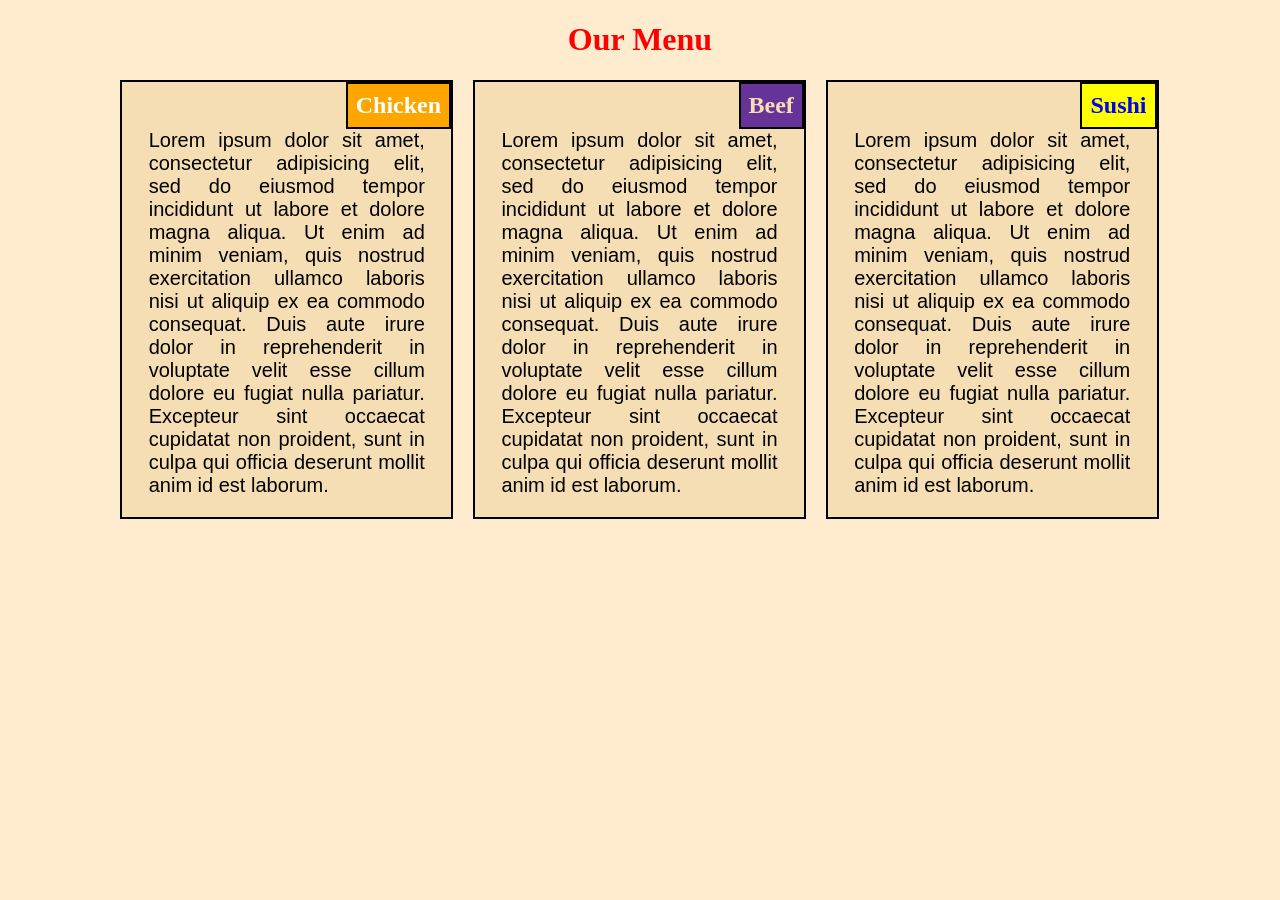
<file: index.html>
<!DOCTYPE html>
<html lang="eng">
<head>
	<link rel="stylesheet" href="css/css.css" > 
	<meta charset="utf-8">
<meta name="viewport" content="width=device-width, initial-scale=1">
	<title>Assignment Solution for Module 2</title>
</head>
<body>
	<h1>Our Menu</h1>
	<div class="row">
	<div class="col-lg-4 col-md-6 col-sm-12">
	<div class="box">
		<h2 id="b1">Chicken</h2>
		<p>Lorem ipsum dolor sit amet, consectetur adipisicing elit, sed do eiusmod tempor incididunt ut labore et dolore magna aliqua. Ut enim ad minim veniam, quis nostrud exercitation ullamco laboris nisi ut aliquip ex ea commodo consequat. Duis aute irure dolor in reprehenderit in voluptate velit esse cillum dolore eu fugiat nulla pariatur. Excepteur sint occaecat cupidatat non proident, sunt in culpa qui officia deserunt mollit anim id est laborum.</p>
	</div></div>
	<div class="col-lg-4 col-md-6 col-sm-12">
	<div class="box">
		<h2 id="b2">Beef</h2>
		<p>Lorem ipsum dolor sit amet, consectetur adipisicing elit, sed do eiusmod tempor incididunt ut labore et dolore magna aliqua. Ut enim ad minim veniam, quis nostrud exercitation ullamco laboris nisi ut aliquip ex ea commodo consequat. Duis aute irure dolor in reprehenderit in voluptate velit esse cillum dolore eu fugiat nulla pariatur. Excepteur sint occaecat cupidatat non proident, sunt in culpa qui officia deserunt mollit anim id est laborum.</p>
	</div></div>
	<div class="col-lg-4 col-md-6 col-sm-12">
	<div class="box">
		<h2 id="b3">Sushi</h2>
		<p>Lorem ipsum dolor sit amet, consectetur adipisicing elit, sed do eiusmod tempor incididunt ut labore et dolore magna aliqua. Ut enim ad minim veniam, quis nostrud exercitation ullamco laboris nisi ut aliquip ex ea commodo consequat. Duis aute irure dolor in reprehenderit in voluptate velit esse cillum dolore eu fugiat nulla pariatur. Excepteur sint occaecat cupidatat non proident, sunt in culpa qui officia deserunt mollit anim id est laborum.</p>
	</div></div></div>
</body>
</html>
</file>
<file: css/css.css>
h1{
    text-align: center;
    color: red;
}
body{
   padding-left: 8% ;
   padding-right: 8%;
   background-color: blanchedalmond;
}
.row {
  margin-left:auto;
  margin-right: auto;
}
.box{

    background-color: wheat;
    box-sizing: border-box;
    border: 2px solid black;
    margin: 0 10px 10px ;

}
#b1{
    background-color: orange;
    color: white;
    float: right;
    text-align: center;
    margin: 0 ;
    padding: 8px;
     border: 2px solid black;
}
p{
    font-family: arial;
   font-size: 20px;
    clear: right;
text-align: justify;
margin-left:8%;
  margin-right: 8%;

}
#b2{
   background-color: rebeccapurple;
   color: wheat;
     border: 2px solid black;
    float: right;
    text-align: center;
    margin: 0 ;
    padding: 8px;
}
#b3{
   background-color: yellow;
   color: blue;
   float: right;
     border: 2px solid black;
    text-align: center;
    margin: 0 ;
    padding: 8px;
}
@media (min-width: 992px) {
  .col-lg-4{
    float: left;
    max-width: 33.3%;
  }
}

@media (min-width: 768px) and (max-width: 991px) {

.col-md-6{
  float: left;
  width: 50%;
}

.col-md-12{
  float: left;
  width: 100%;
}

}

@media (max-width: 767px) {
.col-sm-12{
  float: left;
  width: 100%;
}
}
</file>
